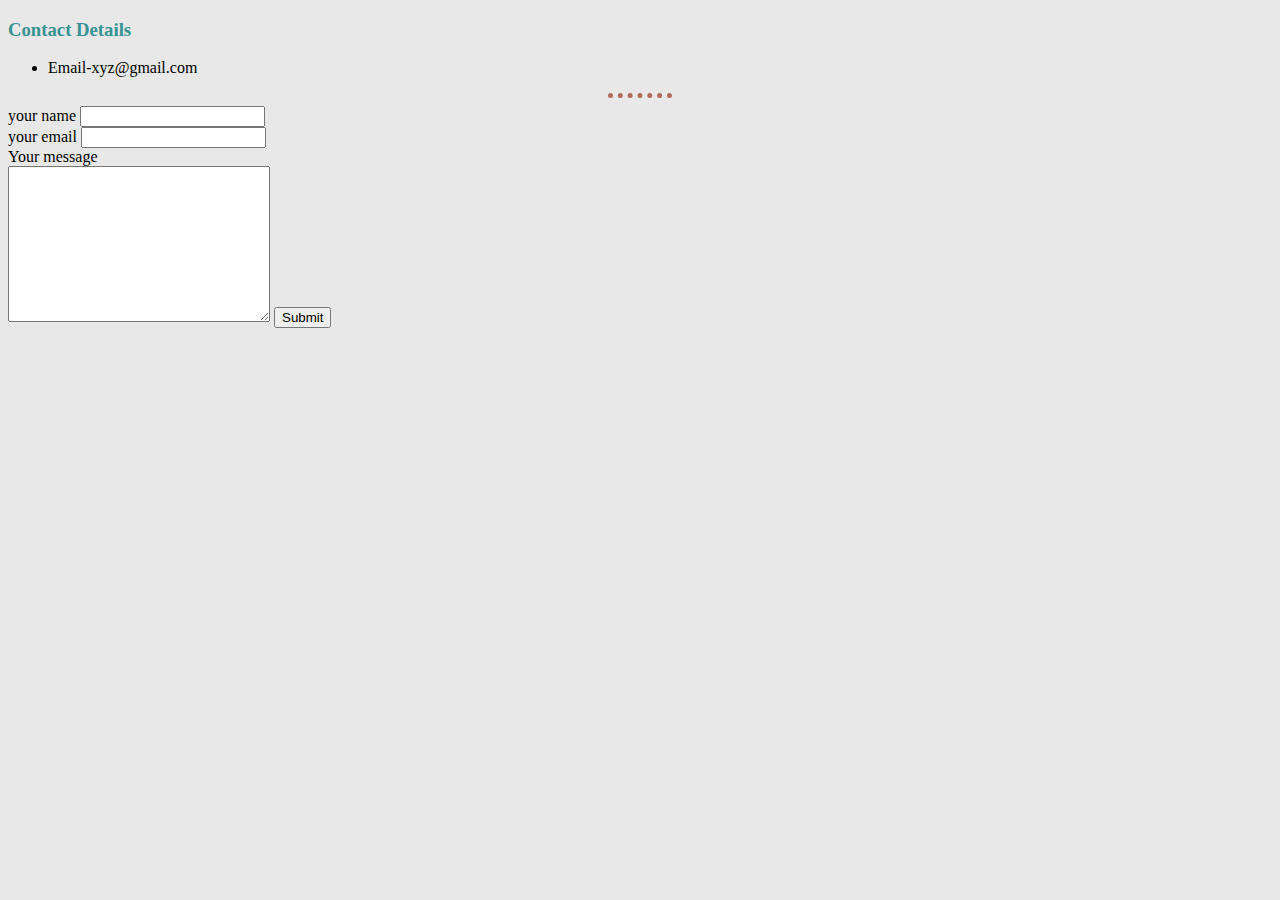
<file: contact.html>
<!DOCTYPE html>
<html lang="en" dir="ltr">
  <head>
    <meta charset="utf-8">
    <title>Contact Aaheli</title>
    <link rel="stylesheet" href="Style.css">
  </head>
  <body>
    <h3>Contact Details</h3>
    <ul>
     <li>Email-xyz@gmail.com</li>
      </ul>
      <hr />
      <form  action="mailto:sadhukhanaheli@gmail.com" method="post" enctype="text/plain">
        <label for="">your name</label>
        <input type="text" name="Your name" value=""><br>
        <label for="">your email</label>
        <input type="email" name="Your mail" value=""><br>
        <label for="">Your message</label><br />
        <textarea name="your msg" rows="10" cols="30"></textarea>
        <input type="submit" name="" >

      </form>
  </body>
</html>
</file>
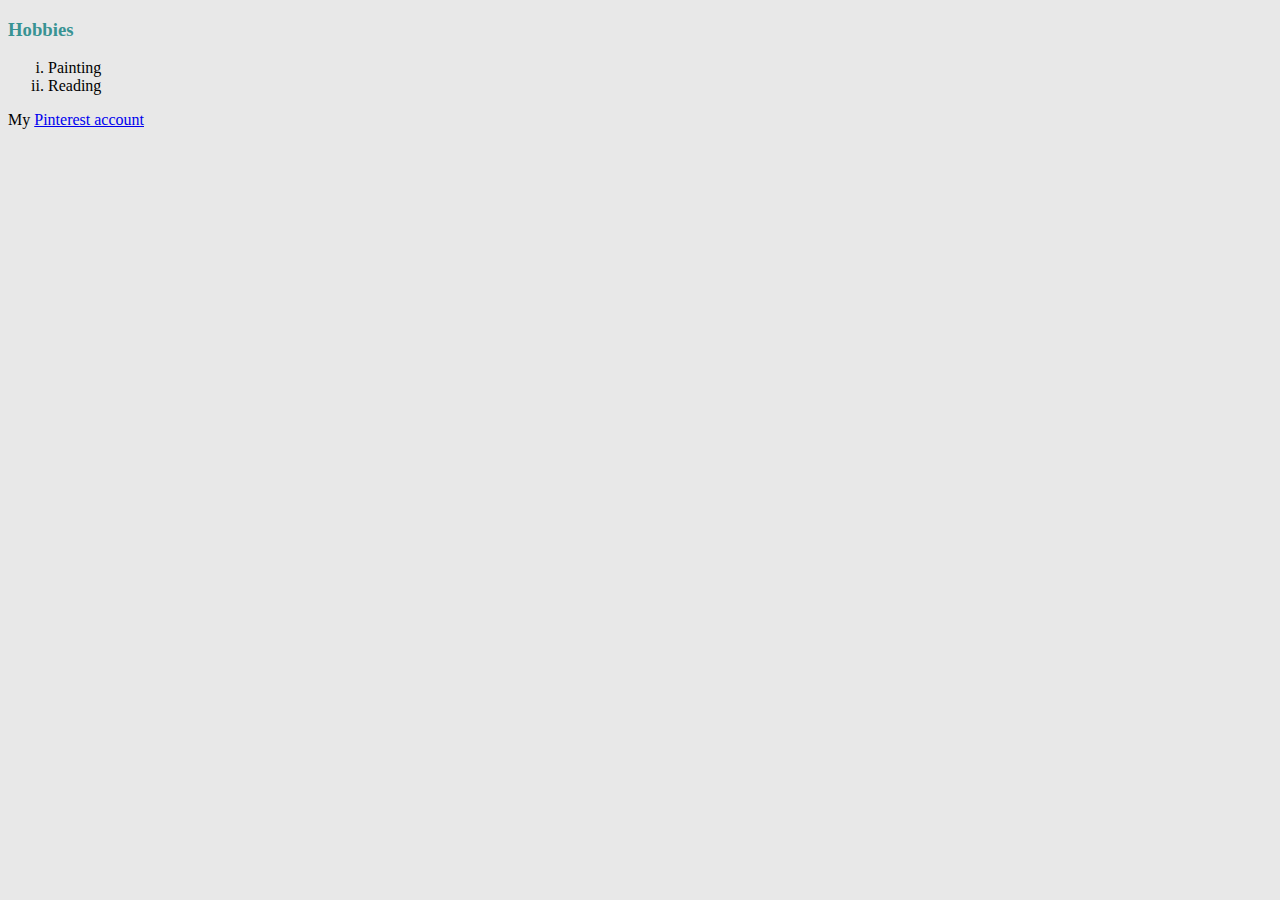
<file: hobbies.html>
<!DOCTYPE html>
<html lang="en" dir="ltr">
  <head>
    <meta charset="utf-8">
    <title>My hobbies</title>
    <link rel="stylesheet" href="Style.css">
  </head>
  <body>
    <h3>Hobbies</h3>
    <ol type="i">
      <li>
        Painting
      </li>
      <li>
        Reading
      </li>
    </ol>
    <p>
      My <a href="https://pinterest.com/aahelis/_saved/">Pinterest account</a>
    </p>
  </body>
</html>
</file>
<file: Style.css>
body{
  background-color:#e8e8e8;

}
h1{
  color: #af2d2d;
  text-shadow: 2px 2px 2px #fa7f72;
}
h3{
  color: #389393;
}
hr{


  border-style: dotted none none;
  border-color: #af6b58;
  border-width:5px;
  height: 0px;
  width: 5%;
}
img{
  height: 250px;
}
</file>
